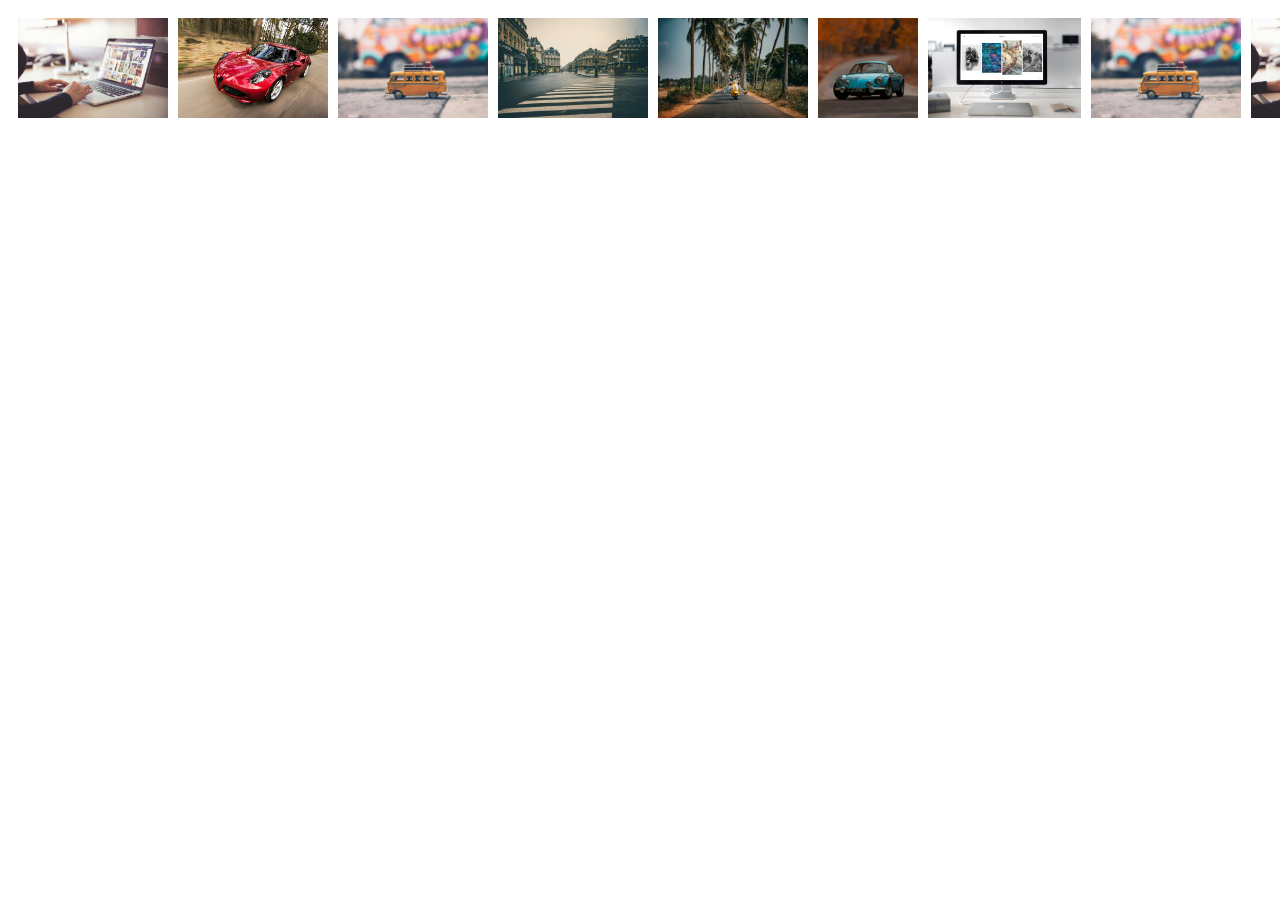
<file: practice/index.html>
<!DOCTYPE html>
<html lang="en">
<head>
    <meta charset="UTF-8">
    <meta name="viewport" content="width=device-width, initial-scale=1.0">
    <title></title>
    <style>
        img {
            height:100px;
            object-fit: cover;
        }
        .images{
            display: flex;
            gap: 10px;
            padding: 10px;
            grid-row: fr;
        }
    </style>
</head>
<body>
    <div class="images">
        <img src="pexels-picjumbo-com-55570-196655.jpg" alt="pic" height="100px" >  
        <img src="pexels-pixabay-210019.jpg" alt="pic" height="100px" >  
        <img src="pexels-nubikini-386009.jpg" alt="pic" height="100px" >   
        <img src="pexels-margerretta-548084.jpg" alt="pic" height="100px" > 
        <img src="pexels-ajay-donga-1113836-2174656.jpg" alt="pic" height="100px" >
        <img src="pexels-alexgtacar-745150-1592384.jpg" alt="pic" height="100px" >
        <img src="pexels-format-380633-1029757.jpg" alt="pic" height="100px" >
        <img src="pexels-nubikini-386009.jpg" alt="pic" height="100px" >
        <img src="pexels-picjumbo-com-55570-196655.jpg" alt="pic" height="100px" >

    </div>
 
</body>
</html>
</file>
